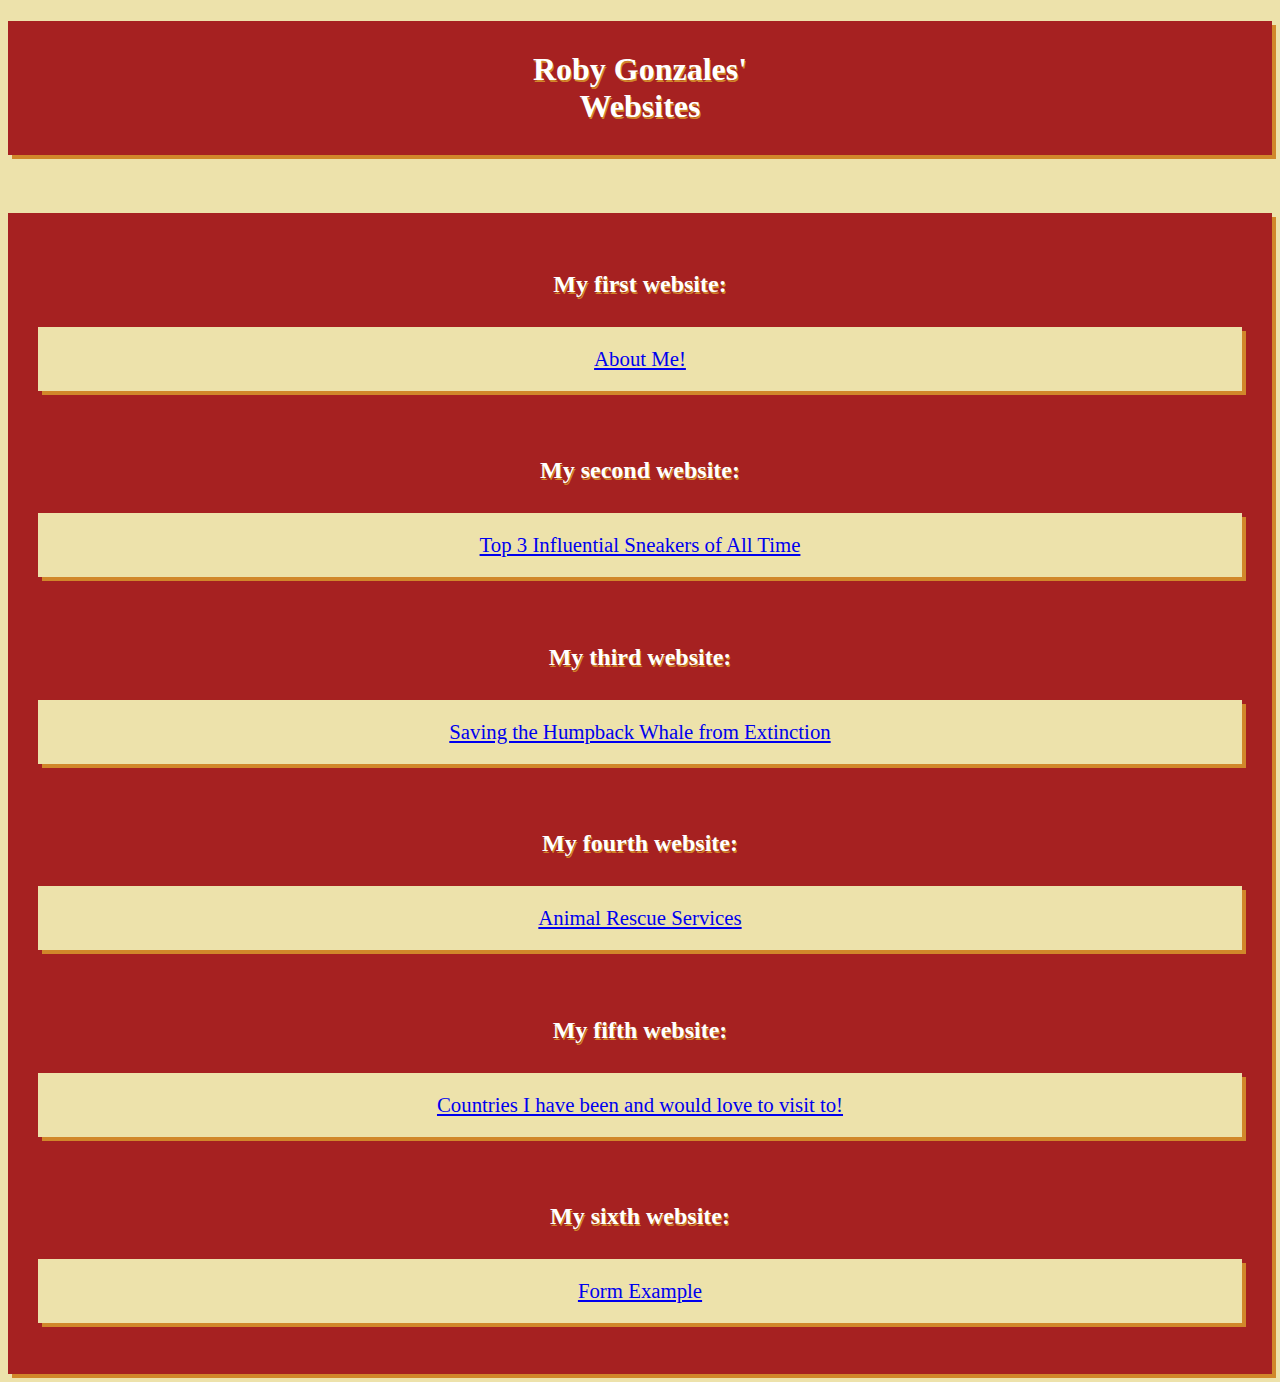
<file: index.html>
<!DOCTYPE html>
<html lang="en-CA">
    <!-- This is Roby Gonzales' site made on July 15th 2021 -->
    <!-- This is my code for my main site which links to all of my sites-->
<head>

<title>
My Websites
</title>

</head>

<body>
    <link rel="stylesheet" type="text/css" href="mainstyle.css">

<h1>Roby Gonzales'<br>Websites</h1>

<br>
<br>
<section>
<h2>My first website:</h2>
<p><a href="DAY 2/AboutMe1.html">About Me!</a></p>

<br>

<h2>My second website:</h2>
<p><a href="DAY 3/SneakerCode3.html">Top 3 Influential Sneakers of All Time</a></p>

<br>

<h2>My third website:</h2>
<p><a href="DAY 4/WhalePage.html">Saving the Humpback Whale from Extinction</a></p>

<br>

<h2>My fourth website:</h2>
<p><a href="DAY 5/index.html">Animal Rescue Services</a></p>

<br>

<h2>My fifth website:</h2>
<p><a href="DAY 7/index.html">Countries I have been and would love to visit to!</a></p>

<br>

<h2>My sixth website:</h2>
<p><a href="DAY 9/index.html">Form Example</a></p>
</section>




</body>
</html>
</file>
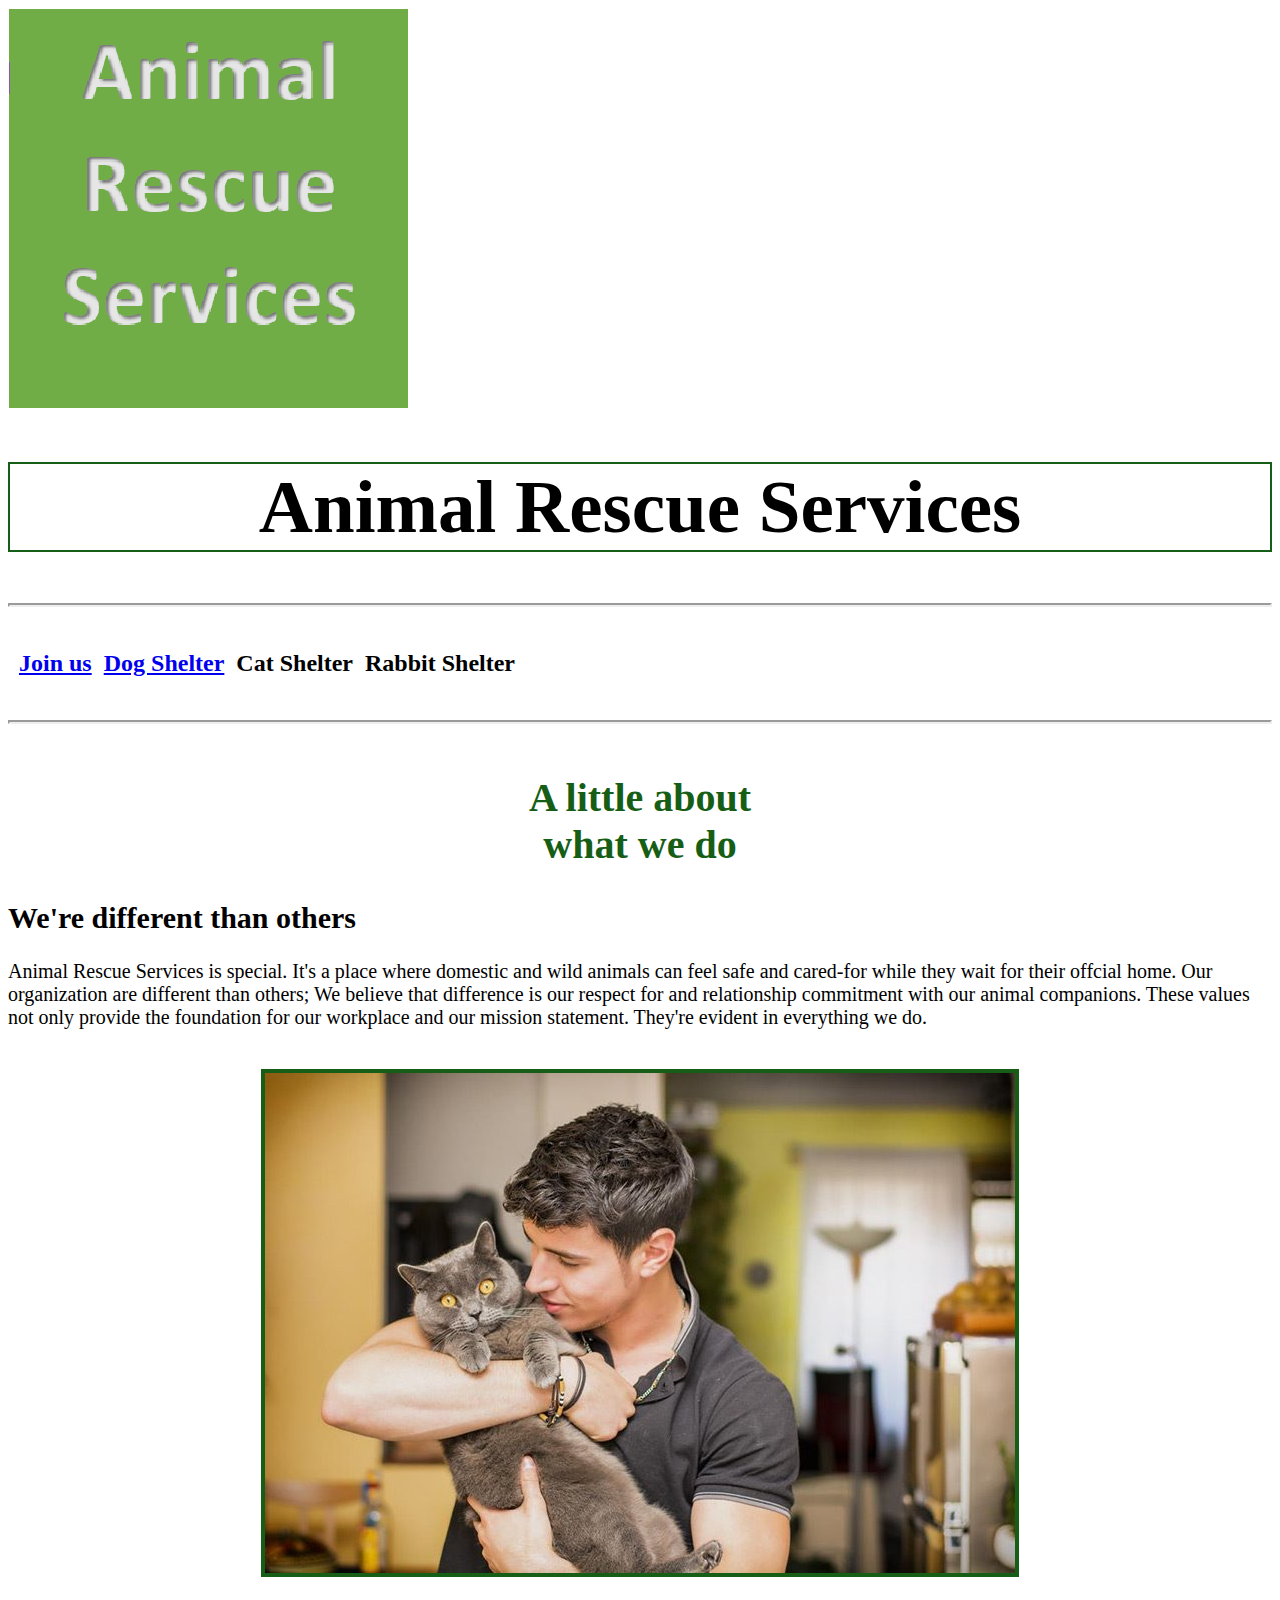
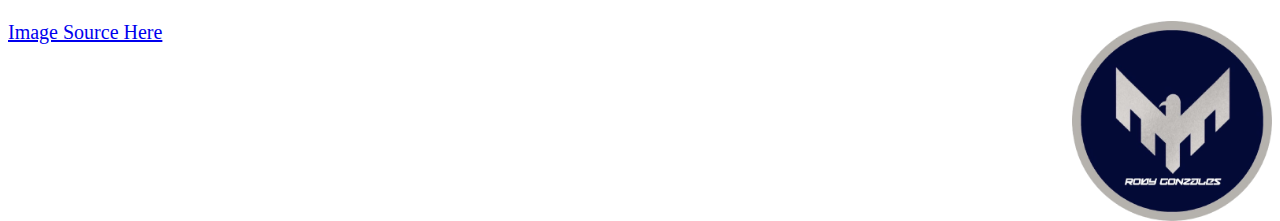
<file: DAY 5/index.html>
<!DOCTYPE html>
<html lang="en-CA">
    <!-- This is Roby Gonzales' week 1 project made on June 9th 2021 -->
    <!-- This is my ARS homepage code -->
<head>

<title>
Roby Gonzales
</title>
</head>
<header>
    <img src="ARSLogo.png" width=400 height=400>

    <h1 style="text-align:center; 
    border: 2px solid#165E16; font-size: 75px;">
    Animal Rescue Services</h1>
    <hr style="border-width: 2px;">


    <table style="border-spacing: 10px;">
  <tr>
<th><a href="./JoinusPage.html"><p style="font-size:150%;">Join us</p></a></th>
<th><a href="./DogPage.html"><p style="font-size:150%;">Dog Shelter</p></a></th>
<th><p style="font-size:150%;">Cat Shelter</p></th>
<th><p style="font-size:150%;">Rabbit Shelter</p></th>
</tr>
</table>

<hr style="border-width: 2px;">

</header>

<body>

    <h2 style="font-size: 40px; margin-top:
     50px;text-align: center;color:#165E16;">
        A little about <br>what we do
      </br>
    </h2>

        <h2 style="font-size: 30px;">We're different than others</h2>

<p style="font-size: 20px;">
Animal Rescue Services is special. It's a place where domestic and wild animals 
can feel safe and cared-for while they wait for their offcial home. 
Our organization are different than others; We believe that difference is our respect
for and relationship commitment with our animal companions. These values not only 
provide the foundation for our workplace and our mission statement.
 They're evident in everything we do.
</p>
<p style="text-align:center; margin:40px;">
  <img src="CatandOwner.jpg" style="border:4px solid #165E16" ></p>
  <a style="font-size: 20px;" href="https://highstylife.com/the
  -top-4-benefits-of-having-a-cat-in-your-house/">Image Source Here

<img style="float:right;"
src="Logo2.png" height=200 width=200>

</body>
</html>
</file>
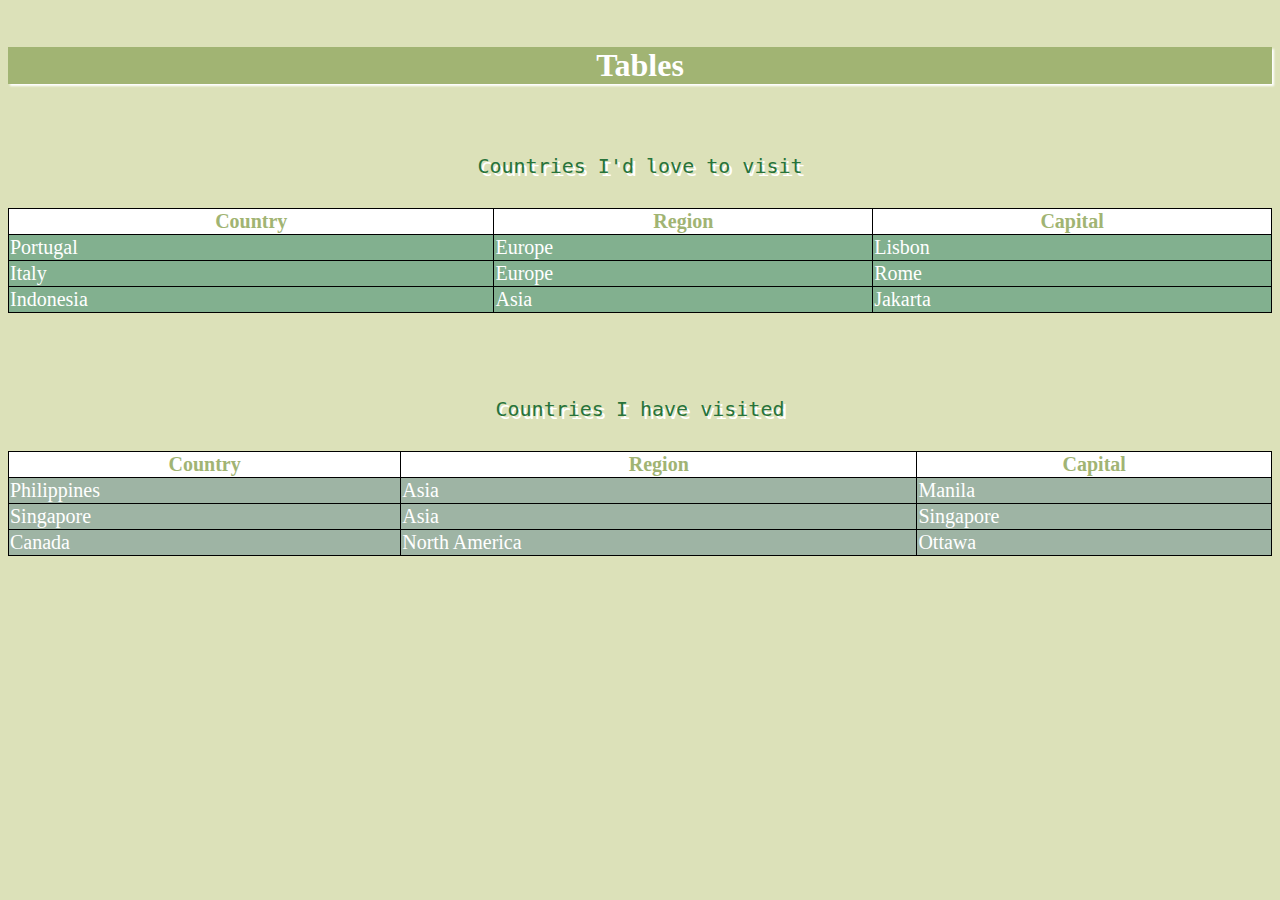
<file: DAY 7/index.html>
<!DOCTYPE html>
<html lang="en-US">
    <!-- This is Roby Gonzales' week 2 day 8 assignment made on July 14th 2021 -->
    <!-- This is my Tables page with gridview, viewpoint, and media queries code -->
<head>
<link rel="stylesheet" type="text/css" href="style.css">
<meta name="viewport" content="width=device-width, initial-scale=1.0">
<title>
Roby Gonzales
</title>
</head>
<body>

<header>

    <br>
    <h1>Tables</h1>
    <br>

</header>
<table id="table1" style="width:100%">

<caption> Countries I'd love to visit</caption>

<tr>
    <th id="th1">Country</th>
    <th id="th1"> Region</th>
    <th id="th1">Capital</th>
</tr>

<tr>
    <td id="td1">Portugal</td>
    <td id="td1">Europe</td>
    <td id="td1">Lisbon</td>
</tr>

<tr>
    <td id="td1">Italy</td>
    <td id="td1">Europe</td>
    <td id="td1">Rome</td>
</tr>

<tr>
    <td id="td1">Indonesia</td>
    <td id="td1">Asia</td>
    <td id="td1">Jakarta</td>
</tr>

</table>

<br>
<br>
<br>

<table id="table2" style="width:100%">

<caption>Countries I have visited</caption>

<tr>
    <th id="th2">Country</th>
    <th id="th2"> Region</th>
    <th id="th2">Capital</th>
</tr>

<tr>
    <td id="td2">Philippines</td>
    <td id="td2">Asia</td>
    <td id="td2">Manila</td>
</tr>

<tr>
    <td id="td2">Singapore</td>
    <td id="td2">Asia</td>
    <td id="td2">Singapore</td>
</tr>

<tr>
    <td id="td2">Canada</td>
    <td id="td2">North America</td>
    <td id="td2">Ottawa</td>
</tr>

</table>

</body>
</html>
</file>
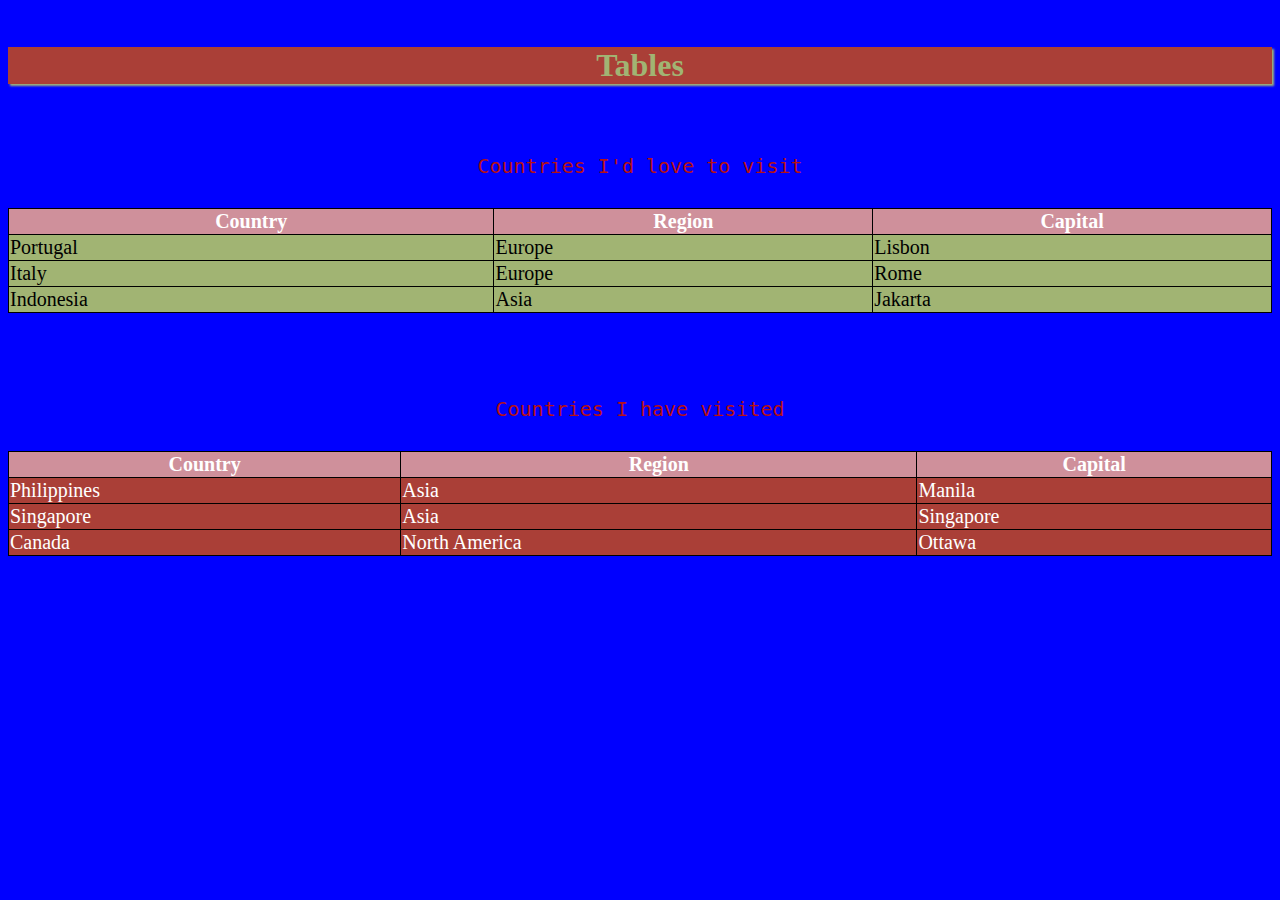
<file: DAY 8/index.html>
<!DOCTYPE html>
<html lang="en-US">
    <!-- This is Roby Gonzales' week 2 day 7 assignment made on July 13th 2021 -->
    <!-- This is my Tables page code -->
<head>
<link rel="stylesheet" type="text/css" href="style.css">
<title>
Roby Gonzales
</title>
</head>
<body>

<header>

    <br>
    <h1>Tables</h1>
    <br>

</header>
<table id="table1" style="width:100%">

<caption> Countries I'd love to visit</caption>

<tr>
    <th id="th1">Country</th>
    <th id="th1"> Region</th>
    <th id="th1">Capital</th>
</tr>

<tr>
    <td id="td1">Portugal</td>
    <td id="td1">Europe</td>
    <td id="td1">Lisbon</td>
</tr>

<tr>
    <td id="td1">Italy</td>
    <td id="td1">Europe</td>
    <td id="td1">Rome</td>
</tr>

<tr>
    <td id="td1">Indonesia</td>
    <td id="td1">Asia</td>
    <td id="td1">Jakarta</td>
</tr>

</table>

<br>
<br>
<br>

<table id="table2" style="width:100%">

<caption>Countries I have visited</caption>

<tr>
    <th id="th2">Country</th>
    <th id="th2"> Region</th>
    <th id="th2">Capital</th>
</tr>

<tr>
    <td id="td2">Philippines</td>
    <td id="td2">Asia</td>
    <td id="td2">Manila</td>
</tr>

<tr>
    <td id="td2">Singapore</td>
    <td id="td2">Asia</td>
    <td id="td2">Singapore</td>
</tr>

<tr>
    <td id="td2">Canada</td>
    <td id="td2">North America</td>
    <td id="td2">Ottawa</td>
</tr>

</table>

</body>
</html>
</file>
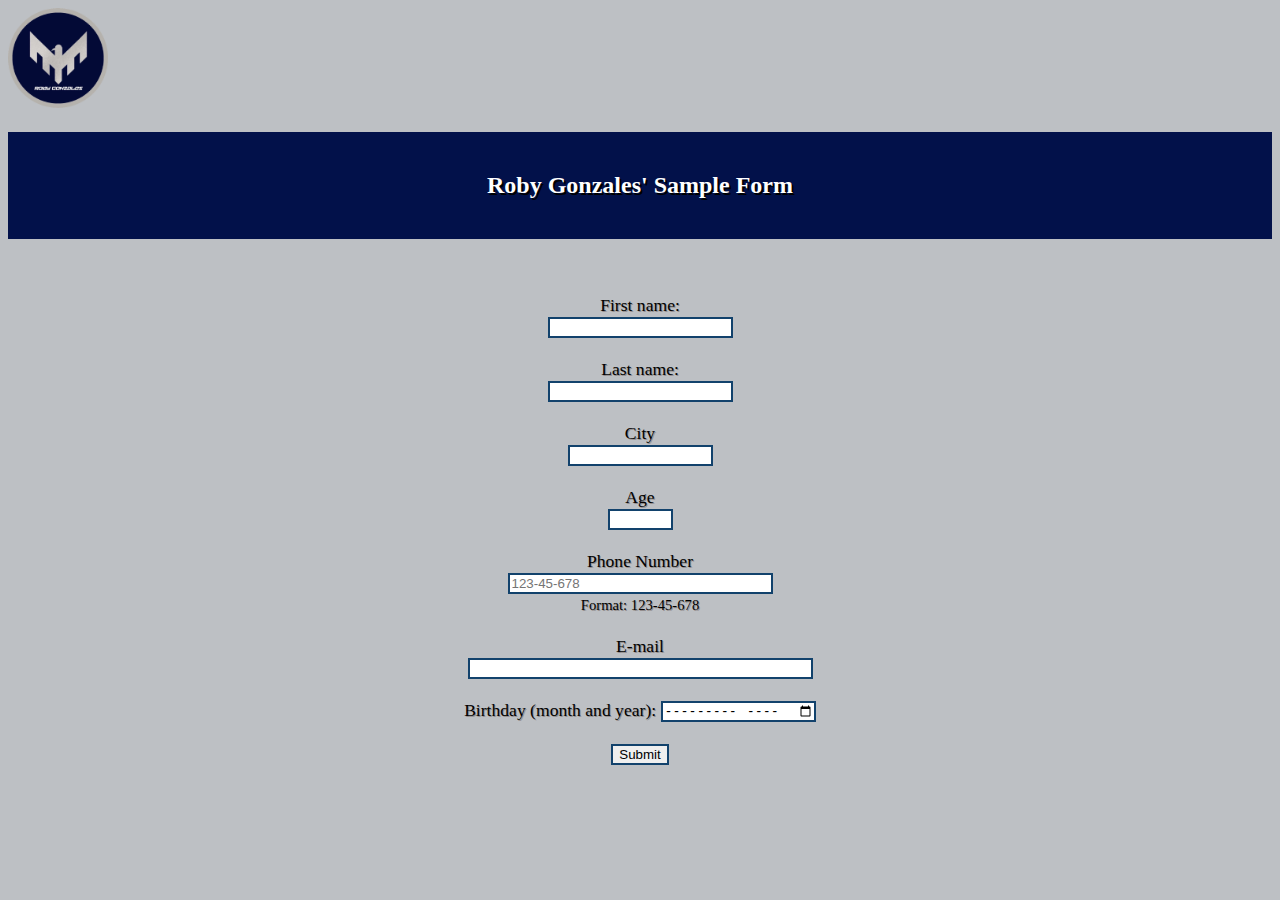
<file: DAY 9/index.html>
<!DOCTYPE html>
<htm lang="en-CA">

     <!-- This is Roby Gonzales' week 2 day 9 assignment made on July 15th 2021 -->
    <!-- This is my Form page code -->

<head>
    <link rel="stylesheet" type="text/css" href="style.css">
<title>
Roby's Form
</title>
</head>

<body>
    <img src="./Logo2.png" alt="Logo" width="100" height="100">

    <h2>Roby Gonzales' Sample Form</h2>

    <br>
    <br>
    
    <form action="mailto:W0468725@campus.nscc.ca" method="post" enctype="text/plain">

      <label for="fname">First name:</label><br>
      <input type="text" id="fname" name="fname" required="required"><br><br>

      <label for="lname"> Last name:</label><br>
      <input type="text" id="lname" name="lname" required="required"><br><br>

      <label for="city">City</label><br>
      <input type="text" id="city" name="city" size="15"><br><br>

      <label for="age">Age</label><br>
      <input type="age" id="age" name="age" required="required" size="5"><br><br>


      <!-- Above are the required inputs you wanted -->
   
      
    <label for="phone">Phone Number</label><br>
    <input type="tel" id="phone" name="phone" size="30" placeholder="123-45-678" 
    pattern="[0-9]{3}-[0-9]{2}-[0-9]{3}" required><br>
    <small>Format: 123-45-678</small><br><br>


      <label for="email"> E-mail </label><br>
      <input type="email" id="email" name="email" required="required" size="40"><br><br>

    <label for="bdaymonth">Birthday (month and year):</label>
    <input type="month" id="bdaymonth" name="bdaymonth"><br><br>

    <input type="submit" value="Submit">

     <!-- Above are 3 extras you wanted -->

</form> 

</body>
</html>
</file>
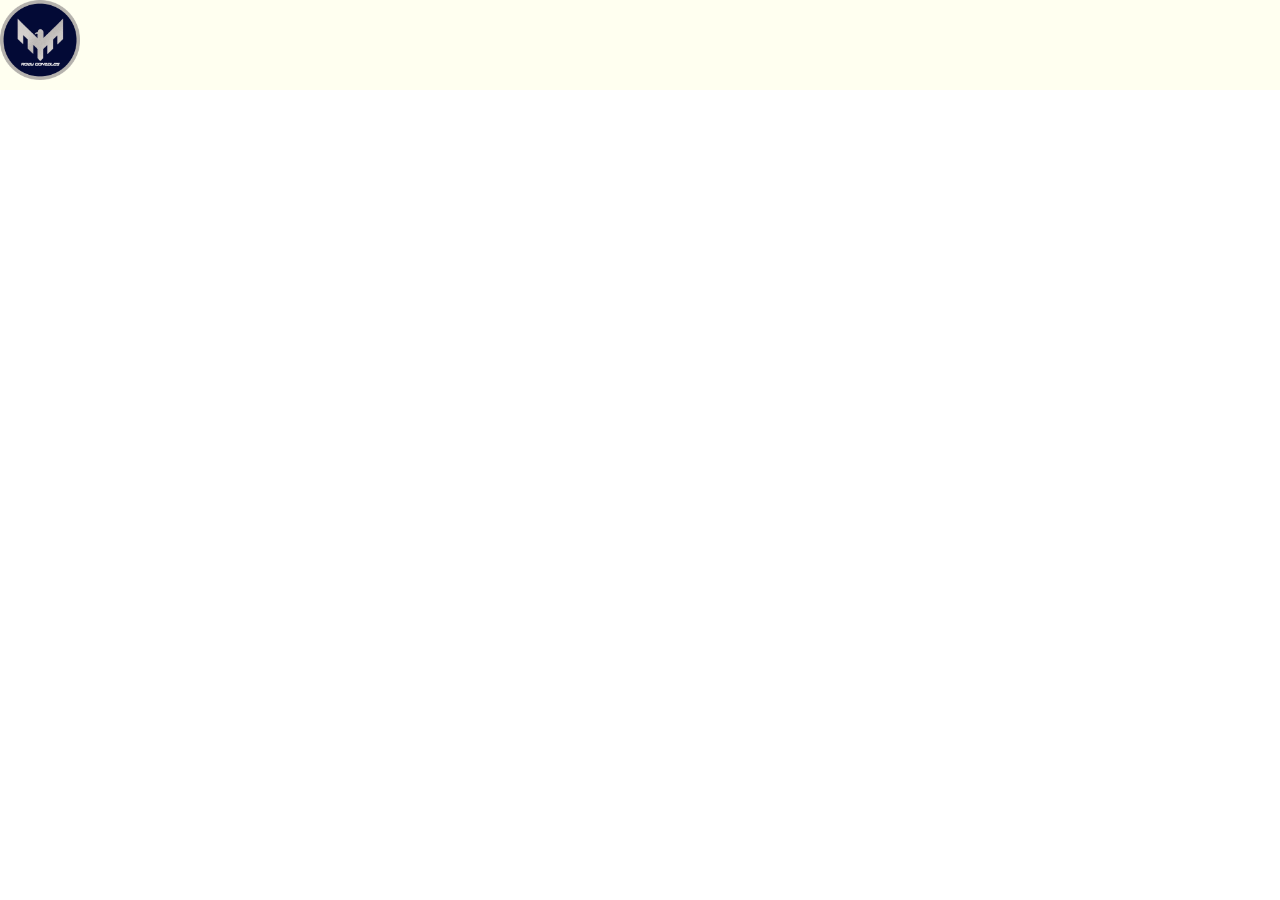
<file: DAY 4/Mainpage.html>
<!DOCTYPE html>
<html lang="en-US">
<head> <style> 
    body{
        margin: 0;
        background-image: url(https://th.bing.com/th/id/R.5202eff9b5639e315b28d9a28194c9e0?rik=NzoZISNTQGRzng&riu=http%3a%2f%2fwallpapercave.com%2fwp%2fM4xb9Kt.jpg&ehk=VQ73uBwVnL9kSz2xhQLvYFdgg9IjjdUfyYOb17udC74%3d&risl=&pid=ImgRaw);
        background-size: 100%;
        background-repeat: no-repeat;
    }
</style>

    <link rel="icon" href="https://i.imgur.com/HynZ9wU.png"/>

<title>
Roby Gonzales
</title>
</head>

<body>
    
 <header style="width: 100%;height:90px; background-color: ivory;">
 
 <img src="Logo2.png"  style= "width:80px; height:80px;">
    </header>
</body>
</html>
</file>
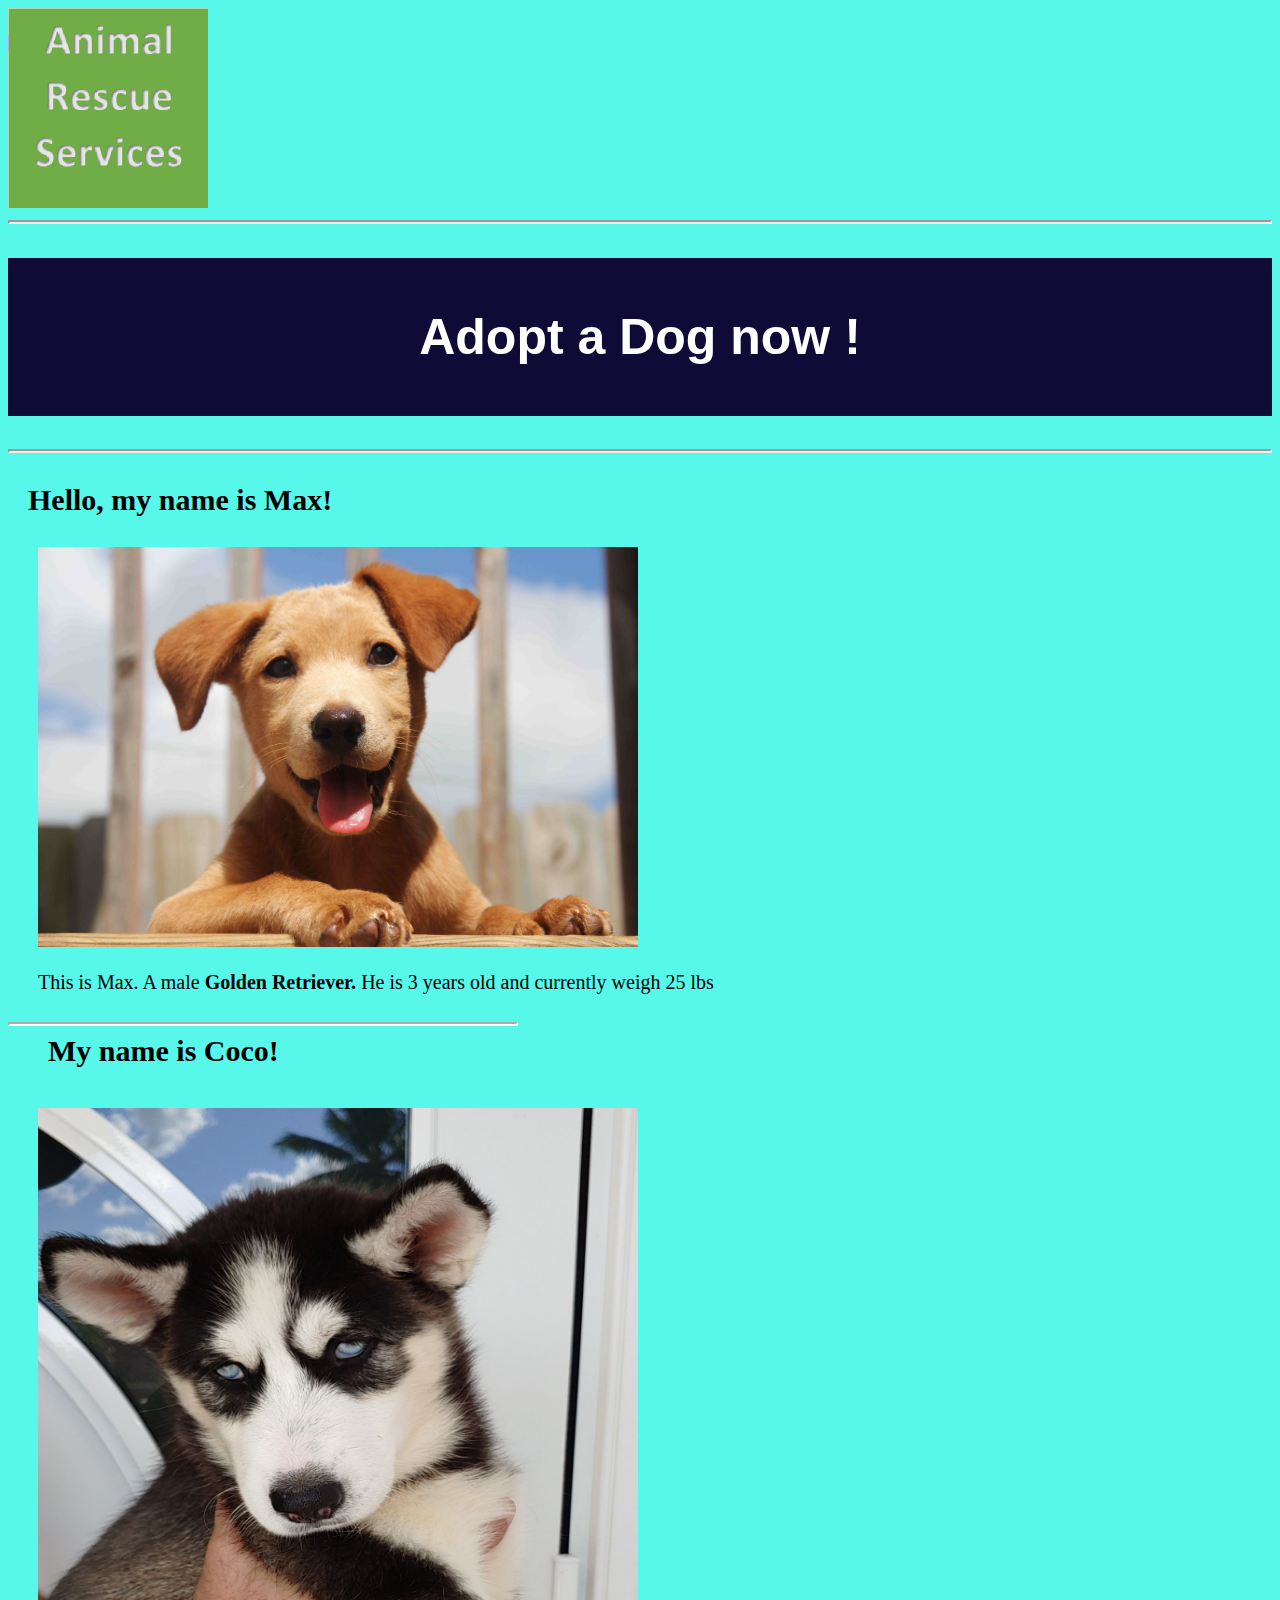
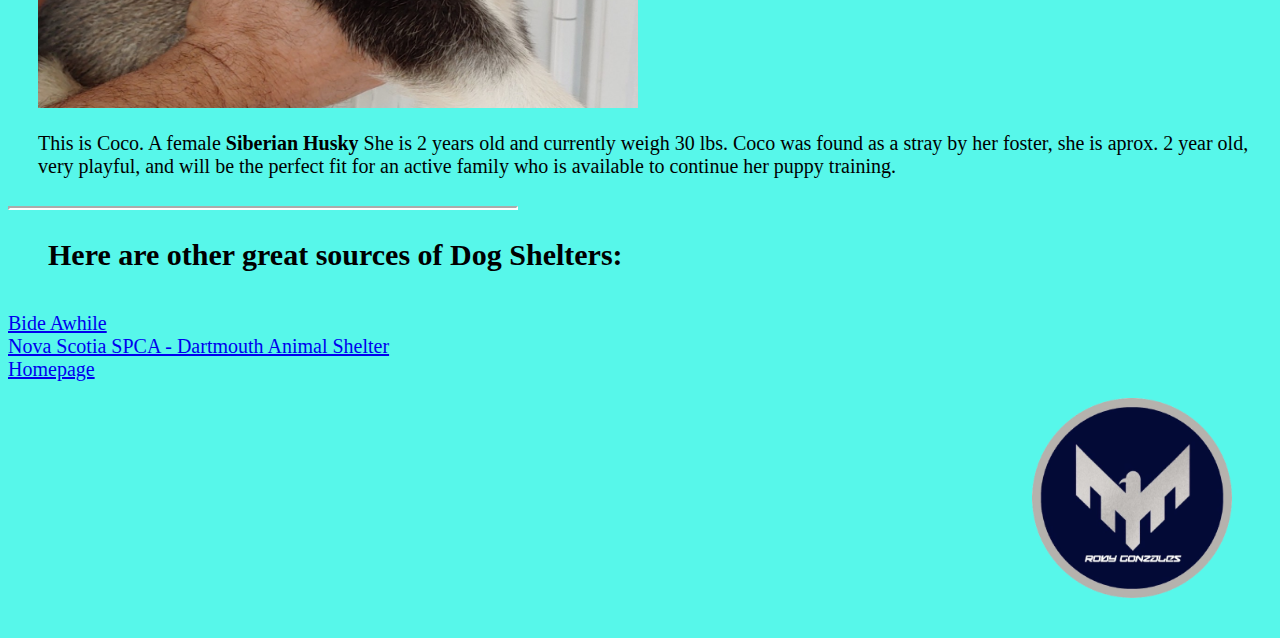
<file: DAY 5/DogPage.html>
<!DOCTYPE html>
<html lang="en-CA">
       <!-- This is Roby Gonzales' week 1 project made on June 9th 2021 -->
    <!-- This is my ARS dog page code -->
<head>

<title>
Roby Gonzales
</title>
</head>

<body  style="background-color:#57f7ea;">
     <img src="ARSLogo.png" height="200" width="200">

     <hr style="border-width: 2px;">

<h1 style="color:#FFFFFF;
background-color: rgb(15, 11, 54); text-align: center;
padding: 50px;font-size:50px;font-family:'Segoe UI'
, Tahoma, Geneva, Verdana, sans-serif;">Adopt a Dog now !</h1>

<hr style="border-width: 2px;">

<h3 style="margin-left: 20px;font-size: 30px;">Hello, my name is Max!</h3>

<img style="margin-left: 30px;"
 src="AdoptaDog1.jpg" alt="Golden Retriever pup" height=400 width=600>

<p style="margin-left: 30px;font-size: 20px;">This is Max. 
    A male <b>Golden Retriever.</b> He is 3 years old
     and currently weigh 25 lbs</p>

<hr style="border-color: white; width: 40%;
 float: left; border-width: 2px;">

<h3 style="margin-left: 20px; margin:40px; font-size: 30px;">My name is Coco!</h3>

<img style="margin-left: 30px;"
 src="AdoptaDog2.jpg" alt="Siberian Husky" height=600 width=600>

<p style="margin-left: 30px;font-size: 20px;">This is Coco.
      A female <b>Siberian Husky</b> She is 2 years old    
    and currently weigh 30 lbs. Coco was found as a stray by her foster,
     she is aprox. 2  year old, very playful,
      and will be the perfect fit for an active family who is available 
      to continue her puppy training.</p>

<hr style="border-color: white; width: 40%;
 float: left; border-width: 2px;">

 <h3 style="margin:40px; margin-top:60px;font-size: 30px;">
    Here are other great sources of Dog Shelters:
</h3>

<a style="font-size: 20px" href="https://bideawhile.org/">Bide Awhile</a> <br>
    <a style="font-size: 20px" href="https://www.novascotiaspca.ca/shelters/dartmouth-shelter/">Nova Scotia SPCA - Dartmouth Animal Shelter
    </a> <br>
    <a style="font-size: 20px" href="./index.html">Homepage</a>
 
<img style="margin:40px; float:right;" src="Logo2.png" height=200 width=200>
</body>
</html>
</file>
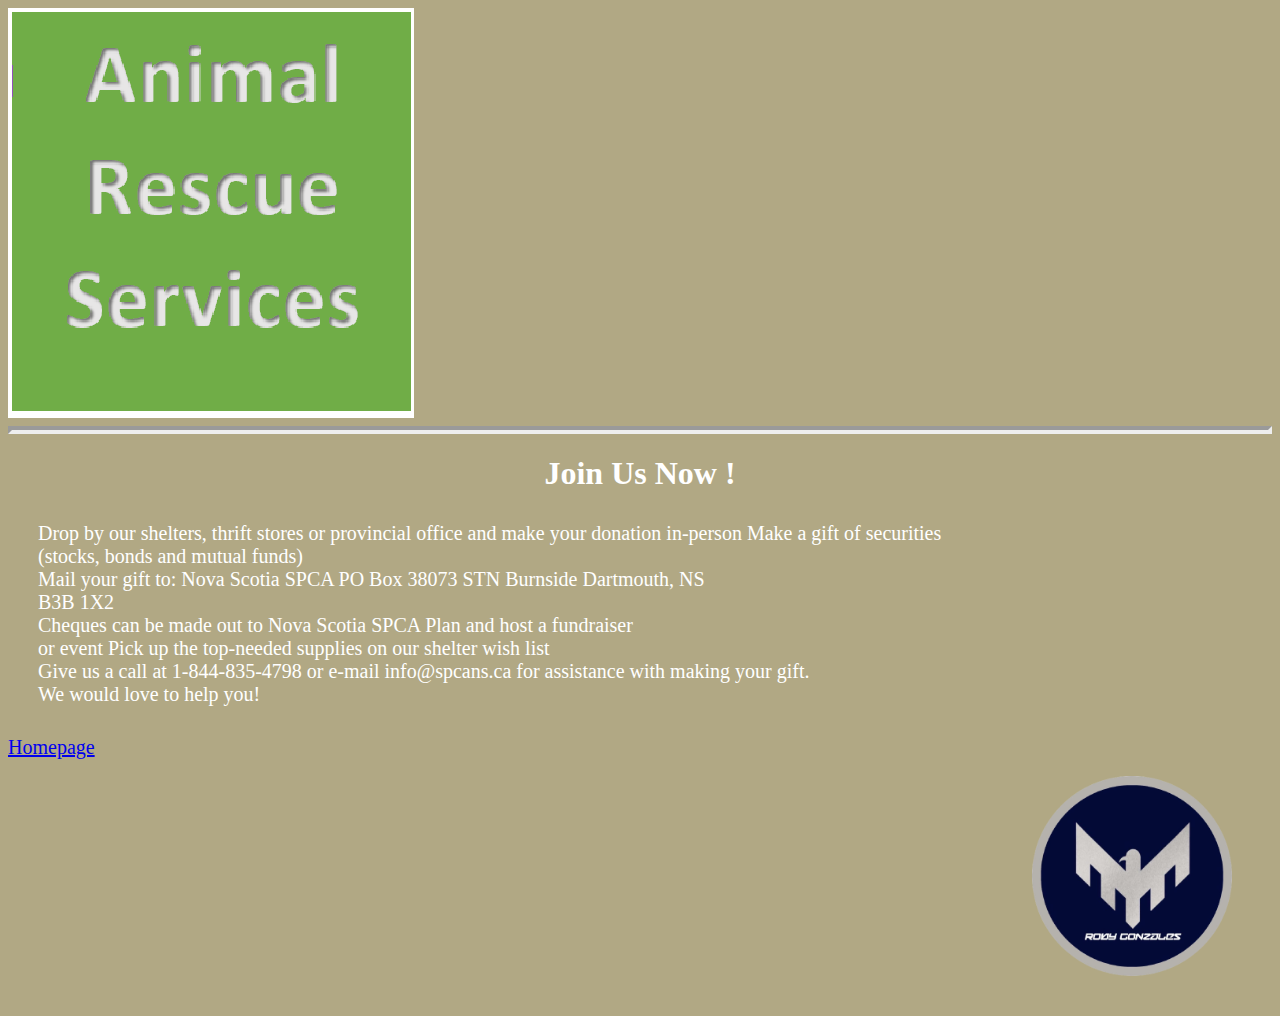
<file: DAY 5/JoinusPage.html>
<!DOCTYPE html>
<html lang="en-CA">
    <!-- This is Roby Gonzales' week 1 project made on June 9th 2021 -->
    <!-- This is my ARS Join us page code -->
<head>

<title>
Roby Gonzales
</title>
</head>

<body style= "background-color:#b1a884;">
    
    <table style="background-color:#ffffff  ">
<tr>
    <th><img src="ARSLogo.png" height="400" width="400"></th>
</tr>

    </table>

    <hr style="border-width: 4px;">

<h1 style= "color:#ffffff; text-align: center;">Join Us Now !</h1>

<p style="color: #ffffff;font-size: 20px; margin:30px">
    Drop by our shelters, thrift stores or provincial office and make your donation in-person
Make a gift of securities <br> (stocks, bonds and mutual funds)</br>
Mail your gift to:
Nova Scotia SPCA
PO Box 38073 STN Burnside
Dartmouth, NS<br>
B3B 1X2</br>
Cheques can be made out to  Nova Scotia SPCA
Plan and host a fundraiser <br> or event
Pick up the top-needed supplies on our shelter wish list</br>
Give us a call at 1-844-835-4798 or e-mail info@spcans.ca for 
assistance with making your gift.<br> 
We would love to help you!</br>

</p>

<a style="font-size: 20px" href="./index.html">Homepage</a>

<img style="margin:40px; float:right;" src="Logo2.png" height=200 width=200>

</body>
</html>
</file>
<file: mainstyle.css>
body {
    background-color: #EDE2AB;
}

h1 {
    color: #FFFFFF;
    background-color: #A62121;
    text-align: center;
    text-shadow: 1px 2px #D1872A;
    padding: 30px;
    box-shadow: 4px 4px #D1872A;
}

h2 {
    color: #FFFFFF;
    text-align: center;
    text-shadow: 1px 2px #D1872A;
    padding: 8px;
}

p{
    font-size: 130%;
    text-align: center;
    background-color: #EDE2AB;
    padding: 20px;
    box-shadow: 4px 4px #D1872A;
}

section{
    background-color: #A62121;
    box-shadow: 4px 4px #D1872A;
    padding: 30px;
    
}
</file>
<file: DAY 7/style.css>
#table1, #th1, #td1 {
    border: 1px solid black;
    border-collapse: collapse;
    font-size: 20px;
    background-color:#82B08F;
    color: white
   
}

#table2, #th2, #td2{
    border: 1px solid black;
    border-collapse: collapse;
    font-size: 20px;
    background-color:#9EB4A4;
    color: white;

}


#th1, #th2 {
    font-family: 'Courier New, Courier, monospace';
    background-color:white;
    color: #a1b473;
}

caption {
    color:#27733A;
    font-family:  monospace;
    text-align: center;
    padding: 30px;
    text-shadow:3px 3px #FFFFFF;
}

h1 {
    text-align: center;
    color:  #FFFFFF;
    background-color:#a1b473;
    box-shadow: 2px 2px 2px #FFFFFF;
}

body {
    background-color:#DCE1B9 ;
}

* {
    box-sizing: border-box;
  }
</file>
<file: DAY 8/style.css>
#table1, #th1, #td1 {
    border: 1px solid black;
    border-collapse: collapse;
    font-size: 20px;
    background-color:#a1b473;
    color: black
   
}

#table2, #th2, #td2{
    border: 1px solid black;
    border-collapse: collapse;
    font-size: 20px;
    background-color: rgb(170, 63, 55);
    color: white;

}


#th1, #th2 {
    font-family: 'Courier New, Courier, monospace';
    background-color:rgb(207, 144, 155);
    color: white;
}

caption {
    color:rgb(182, 18, 18);
    font-family:  monospace;
    text-align: center;
    padding: 30px;
}

h1 {
    text-align: center;
    color:#a1b473;
    background-color:rgb(170, 63, 55);
    box-shadow: 2px 2px 2px #a1b473;
}

/* Below are the style css I added for today's assignment*/

body {
    background-color: blue;
}
</file>
<file: DAY 9/style.css>
#table1, #th1, #td1 {
    border: 1px solid black;
    border-collapse: collapse;
    font-size: 20px;
    background-color:#a1b473;
    color: black
   
}

#table2, #th2, #td2{
    border: 1px solid black;
    border-collapse: collapse;
    font-size: 20px;
    background-color: rgb(170, 63, 55);
    color: white;

}


#th1, #th2 {
    font-family: 'Courier New, Courier, monospace';
    background-color:rgb(207, 144, 155);
    color: white;
}

caption {
    color:rgb(182, 18, 18);
    font-family:  monospace;
    text-align: center;
    padding: 30px;
}

h1 {
    text-align: center;
    color:#a1b473;
    background-color:rgb(170, 63, 55);
    box-shadow: 2px 2px 2px #a1b473;
}

/* Below are the style css I added for today's assignment*/

body {
    background-color: #BDC0C4;
}

h2 {
    color: #fff;
    background-color: #02114A;
    text-align: center;
    padding: 40px;
    text-shadow: 2px 2px #000000;
    
}

form {
    text-align: center;
    color: #000000;
    text-shadow: 1px 1px #928D8D;
    font-size: 110%;
}

input {
    border: 2px solid #12426C;
}
</file>
